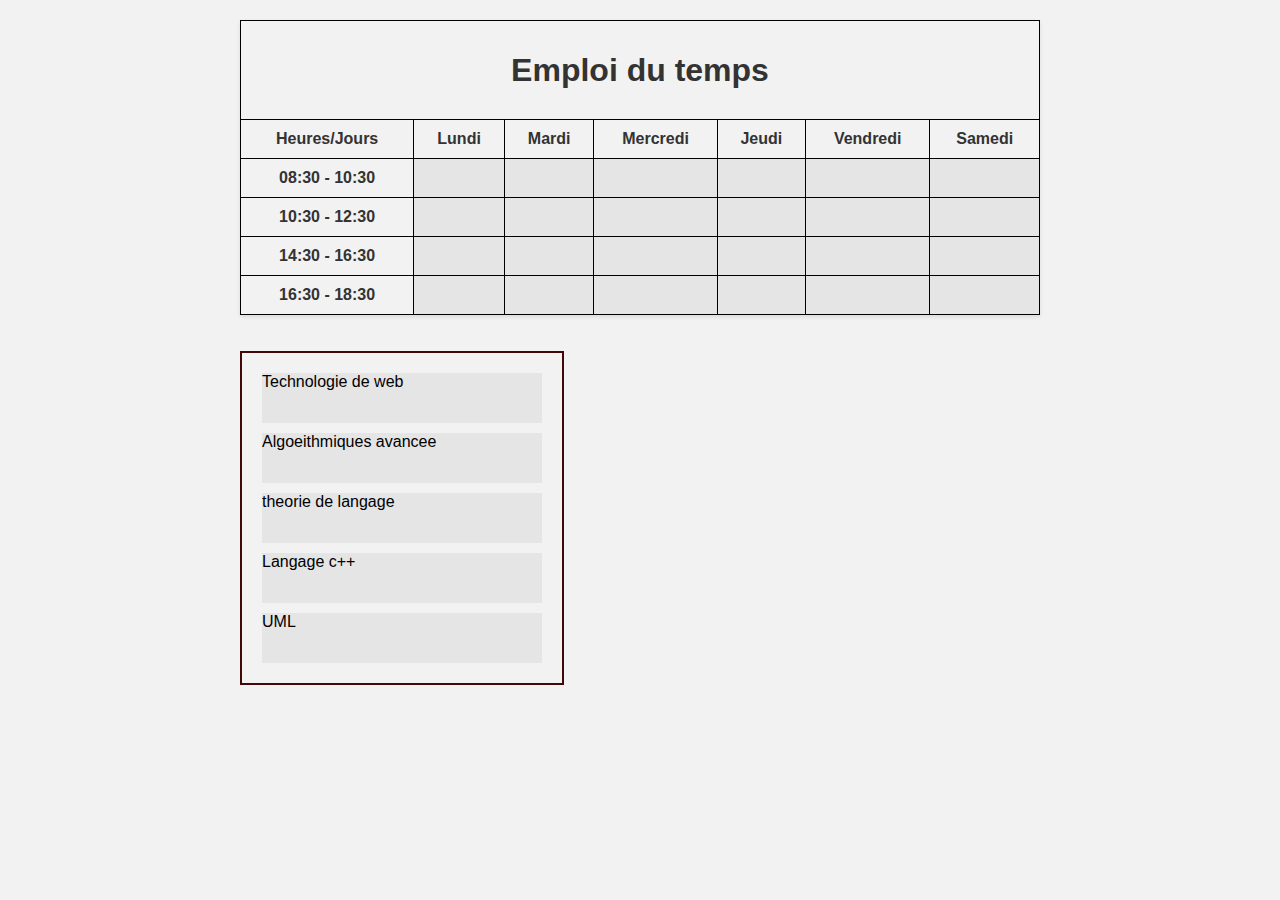
<file: emploi.html>
<!DOCTYPE html>
<html>
<head>
    <meta charset="UTF-8">
    <meta http-equiv="X-UA-Compatible" content="IE=edge">
    <meta name="viewport" content="width=device-width, initial-scale=1.0">
    <title>Emploi du temps</title>
    <link href="https://cdn.jsdelivr.net/npm/bootstrap@5.3.0-alpha3/dist/css/bootstrap.min.css" rel="stylesheet" integrity="sha384-KK94CHFLLe+nY2dmCWGMq91rCGa5gtU4mk92HdvYe+M/SXH301p5ILy+dN9+nJOZ" crossorigin="anonymous">
    <style>
        body {
          font-family: Arial, sans-serif;
          background-color: #f2f2f2;
          margin: 0;
          padding: 0;
        }
    
        .container {
          max-width: 800px;
          margin: 0 auto;
          padding: 20px;
        }
    
        h1 {
          text-align: center;
          margin-bottom: 20px;
          color: #333;
        }
    
        table {
          width: 100%;
          border-collapse: collapse;
          background-color: #fff;
          box-shadow: 0 2px 4px rgba(0, 0, 0, 0.1);
        }
    
        th, td {
          padding: 10px;
          text-align: center;
          border-bottom: 1px solid #ddd;
        }
    
        th {
          background-color: #f2f2f2;
          color: #333;
          font-weight: bold;
        }
    
        .time-slot {
          font-weight: bold;
        }
    
        .event {
          background-color: #e5e5e5;
        }
        tr,td,th{
            border: black solid 1px;
        }
        .container1 {
      width: 300px;
      height: auto;
      border: 2px solid #420808;
      padding: 10px;
    }

    .item {
      height: 50px;
      margin: 10px;
      cursor:move;
      background-color:#e5e5e5;
      
    }
    </style>
    <script>
          function allowDrop(event) {
              event.preventDefault();
          }
  
          function drag(event) {
              event.dataTransfer.setData("text", event.target.id);
          }
  
          function drop(event) {
              event.preventDefault();
              var data = event.dataTransfer.getData("text");
              event.target.appendChild(document.getElementById(data));
          }
    </script>
  
</head>
<body>
 <div class="container">
    <table border="1">
      <tr><th colspan="7"> <h1>Emploi du temps</h1></th></tr>
      <tr>
        <th>Heures/Jours</th>
        <th>Lundi</th>
        <th>Mardi</th>
        <th>Mercredi</th>
        <th>Jeudi</th>
        <th>Vendredi</th>
        <th>Samedi</th>
      </tr>
      <tr>
        <th class="time-slot" >08:30 - 10:30</th>
        <td class="event" id="target" ondrop="drop(event)" ondragover="allowDrop(event)"></td>
        <td class="event" id="target" ondrop="drop(event)" ondragover="allowDrop(event)"></td>
        <td class="event" id="target" ondrop="drop(event)" ondragover="allowDrop(event)"></td>
        <td class="event" id="target" ondrop="drop(event)" ondragover="allowDrop(event)"></td>
        <td class="event" id="target" ondrop="drop(event)" ondragover="allowDrop(event)"></td>
        <td class="event" id="target" ondrop="drop(event)" ondragover="allowDrop(event)"></td>
      </tr>
      <tr>
        <th class="time-slot">10:30 - 12:30</th>
        <td class="event" id="target" ondrop="drop(event)" ondragover="allowDrop(event)"></td>
        <td class="event" id="target" ondrop="drop(event)" ondragover="allowDrop(event)"></td>
        <td class="event" id="target" ondrop="drop(event)" ondragover="allowDrop(event)"></td>
        <td class="event" id="target" ondrop="drop(event)" ondragover="allowDrop(event)"></td>
        <td class="event" id="target" ondrop="drop(event)" ondragover="allowDrop(event)"></td>
        <td class="event" id="target" ondrop="drop(event)" ondragover="allowDrop(event)"></td>
      </tr>
      <tr>
        <th class="time-slot">14:30 - 16:30</th>
        <td class="event" id="target" ondrop="drop(event)" ondragover="allowDrop(event)"></td>
        <td class="event" id="target" ondrop="drop(event)" ondragover="allowDrop(event)"></td>
        <td class="event" id="target" ondrop="drop(event)" ondragover="allowDrop(event)"></td>
        <td class="event" id="target" ondrop="drop(event)" ondragover="allowDrop(event)"></td>
        <td class="event" id="target" ondrop="drop(event)" ondragover="allowDrop(event)"></td>
        <td class="event" id="target" ondrop="drop(event)" ondragover="allowDrop(event)"></td>
      </tr>
      <tr>
        <th class="time-slot">16:30 - 18:30</th>
        <td class="event" id="target" ondrop="drop(event)" ondragover="allowDrop(event)"></td>
        <td class="event" id="target" ondrop="drop(event)" ondragover="allowDrop(event)"></td>
        <td class="event" id="target" ondrop="drop(event)" ondragover="allowDrop(event)"></td>
        <td class="event" id="target" ondrop="drop(event)" ondragover="allowDrop(event)"></td>
        <td class="event" id="target" ondrop="drop(event)" ondragover="allowDrop(event)"></td>
        <td class="event" id="target" ondrop="drop(event)" ondragover="allowDrop(event)"></td>
      </tr>
    </table>
    <br><br>
    <div class="container1" ondrop="drop(event)" ondragover="allowDrop(event)">
        <p id="p1"  class="item" draggable="true" ondragstart="drag(event)">
         Technologie de web
        </p>
        
        <p id="p2" class="item" draggable="true" ondragstart="drag(event)">
          Algoeithmiques avancee
        </p>
        <p id="p3" class="item" draggable="true" ondragstart="drag(event)">
          theorie de langage
        </p>
        <p id="p4" class="item" draggable="true" ondragstart="drag(event)">
         Langage c++
        </p>
        <p id="p5" class="item" draggable="true" ondragstart="drag(event)">
          UML
        </p>
  </div>
 </div>
</body>
</file>
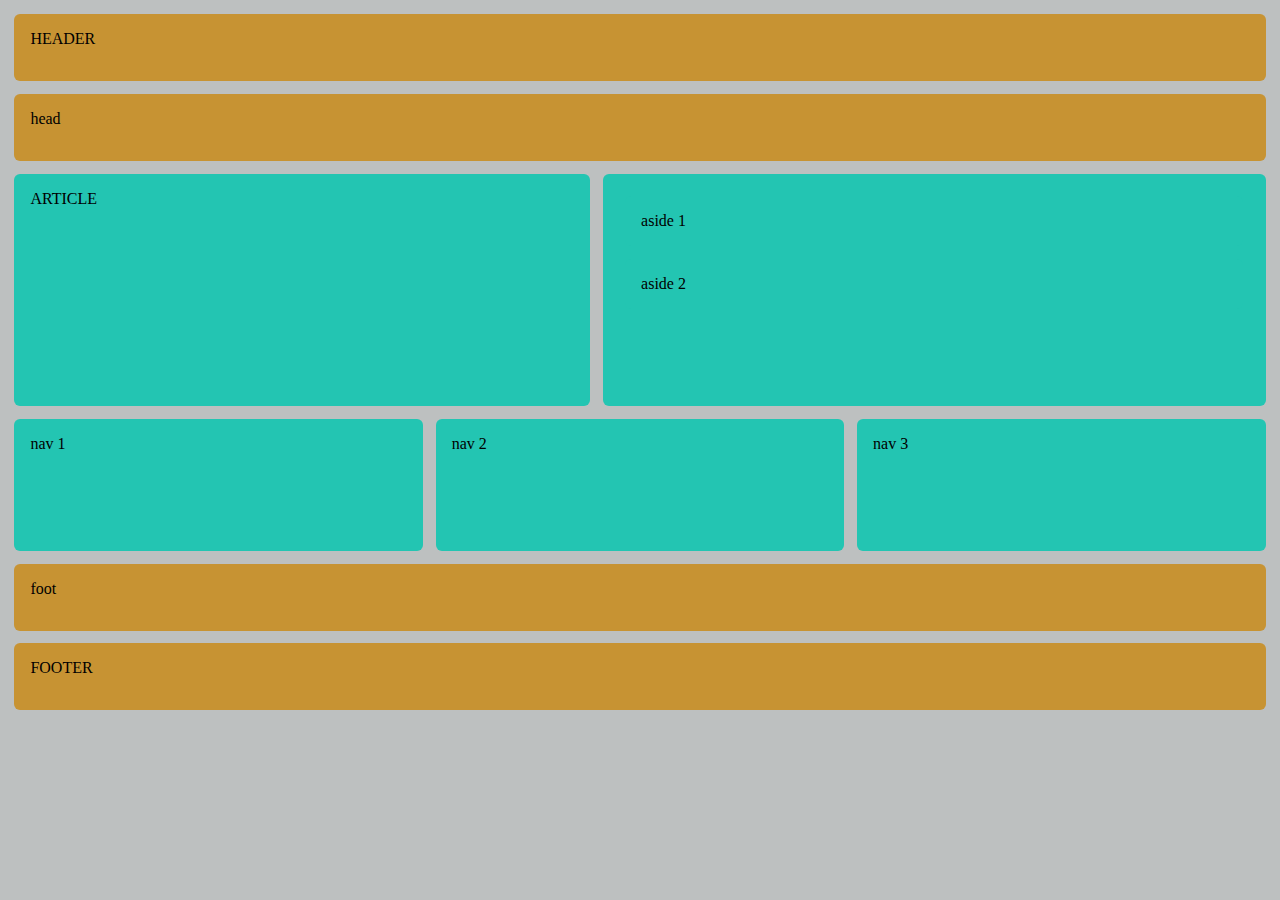
<file: ex06 qt 1.html>
<!DOCTYPE html>
<html>
    <head>
        <title>EX06 question 1</title>
        <meta charset="utf-8" />
        <link href="ex06 qt 1.css" rel="stylesheet" type="text/css">
   
    </head>
    
    <body>
        
    
    <header>HEADER</header>
    <header>head</header>
    <section>
        <article>ARTICLE</article>
        <aside class="as">
            <aside class="as1">aside 1</aside>
            <aside class="as2">aside 2</aside>
        </aside>
    </section>
    <section class="cont">
        <nav>nav 1</nav>
        <nav>nav 2</nav>
        <nav>nav 3</nav>
    </section>
    <footer>foot</footer>
    <footer>FOOTER</footer>
</body>
</html>
</file>
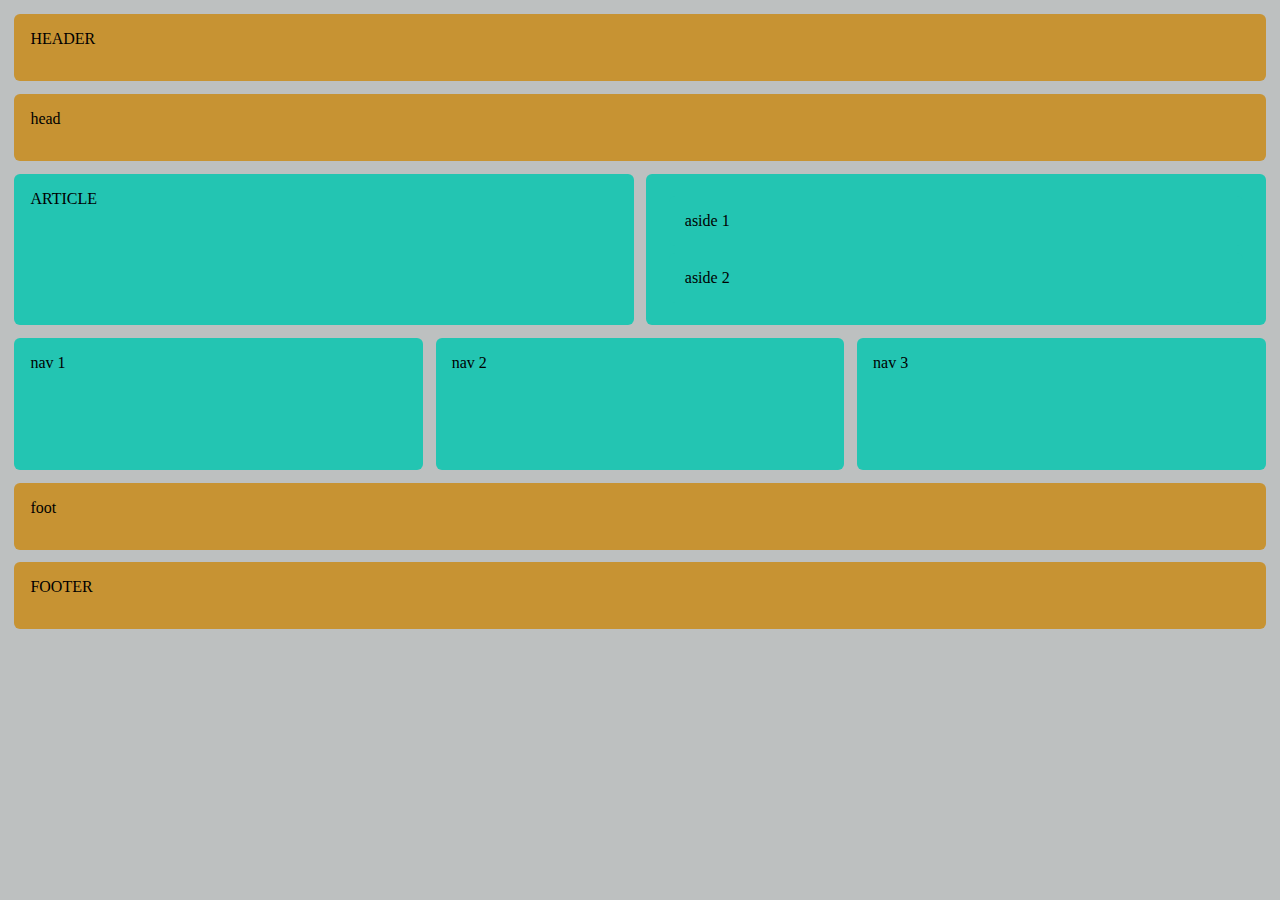
<file: ex06 qt 3.html>
<!DOCTYPE html>
<html>
    <head>
        <title>EX06 question 3</title>
        <meta charset="utf-8" />
        <link href="ex06 qt 3.css" rel="stylesheet" type="text/css">
   
    </head>
    
    <body>
        
    
    <header>HEADER</header>
    <header>head</header>
    <section>
        <article>ARTICLE</article>
        <aside class="as">
            <aside class="as1">aside 1</aside>
            <aside class="as2">aside 2</aside>
        </aside>
    </section>
    <section class="cont">
        <nav>nav 1</nav>
        <nav>nav 2</nav>
        <nav>nav 3</nav>
    </section>
    <footer>foot</footer>
    <footer>FOOTER</footer>
</body>
</html>
</file>
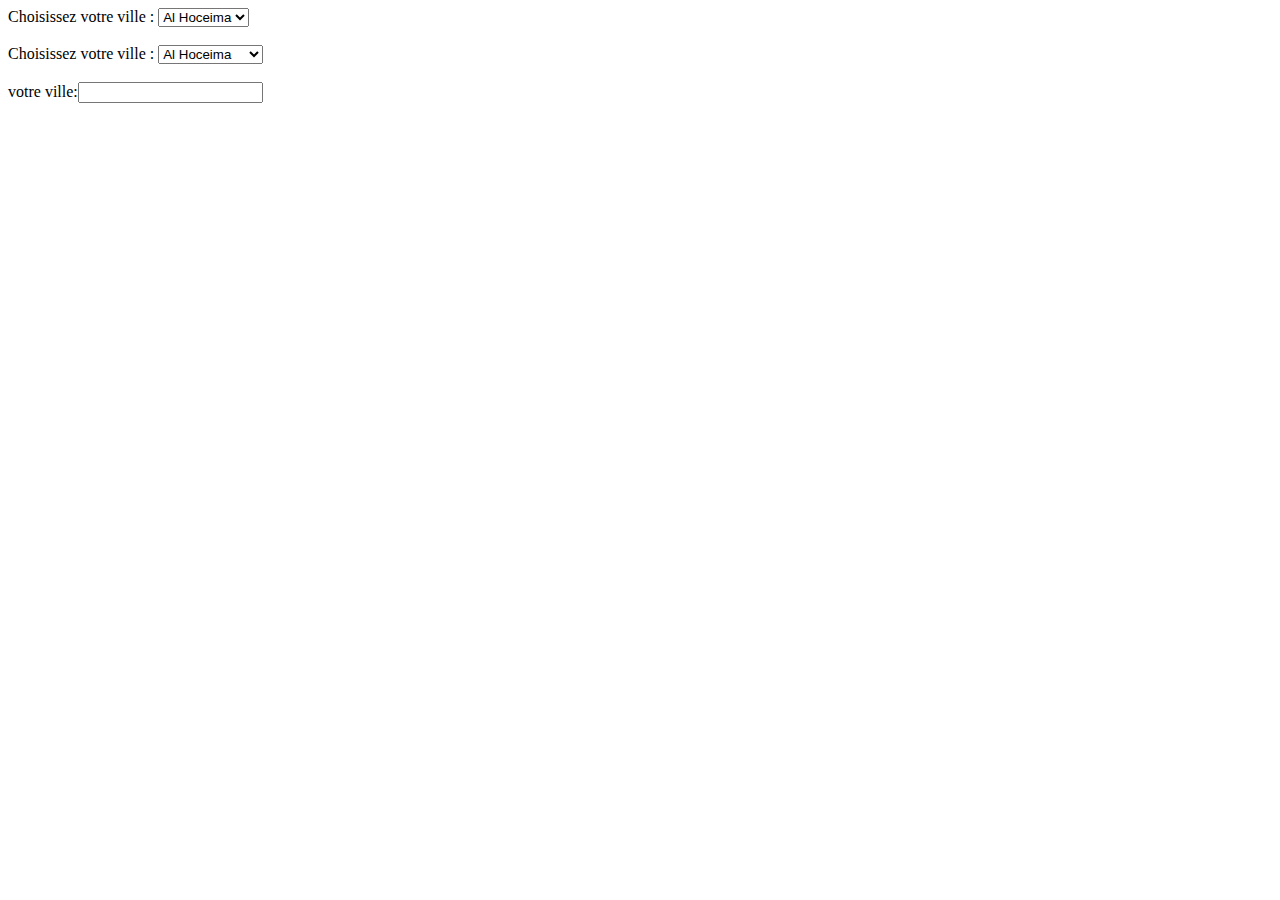
<file: page30.html>
<!DOCTYPE html>
<html>
<head>
   <meta charset="utf-8"/>
   <meta name="description" content="le club de liga"/>
   <title>page30</title>
</head>
<body>
    Choisissez votre ville : <select name="ville"> <option value="Al Hoceima"> Al Hoceima</option> <option value="Nador">Nador</option> <option value="Oujda">Oujda</option>
    </select>
    <br>
    <br>
    Choisissez votre ville : <select name="ville">
        <optgroup label= "Région Tanger ">. <option value="Al Hoceima"> Al Hoceima</option>
        <option value="Tanger "> Tanger </option>
        </optgroup>
        <optgroup label= "Région Oriental">. <option value="Nador">Nador</option> <option value="Oujda">Oujda</option>
        </optgroup>
        </select>
        <br>
        <br>
        <form action=" "> votre ville:<input list="ville"> <datalist id="ville"> <option value="Al hoceima "> <option value="Nador "> <option value="Oujda " > <option value="Tanger "> <option value="Tétouan "> </datalist>
        </form>


</body>
</html>
</file>
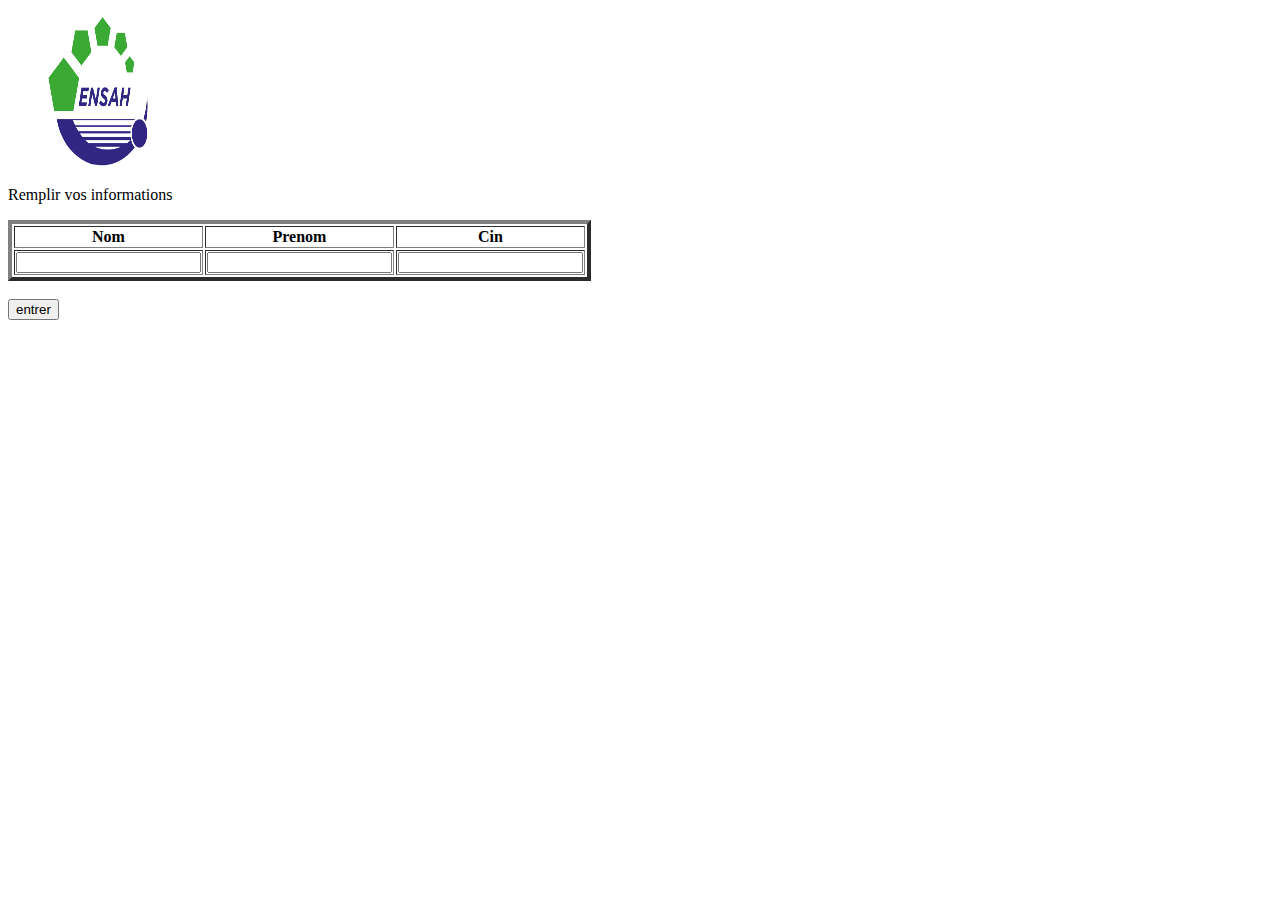
<file: page33.html>
<!DOCTYPE html>
<html>
<head>
   <meta charset="utf-8"/>
   <meta name="description" content="le club de liga"/>
   <title>page33</title>
</head>
<body>
    <figure>
        <img src="t1.png"width="100" height="150">
    </figure>
    <p>Remplir vos informations</p>
    <table border="4" size="300">
        <tr><th>Nom</th> <th>Prenom</th> <th>Cin</th></tr>
        <tr><td><input type="text"></td> <td><input type="text"></td> <td><input type="text"></td></tr>
    </table>
    <br>
    <input type="submit" value="entrer">
    
</body>
</html>
</file>
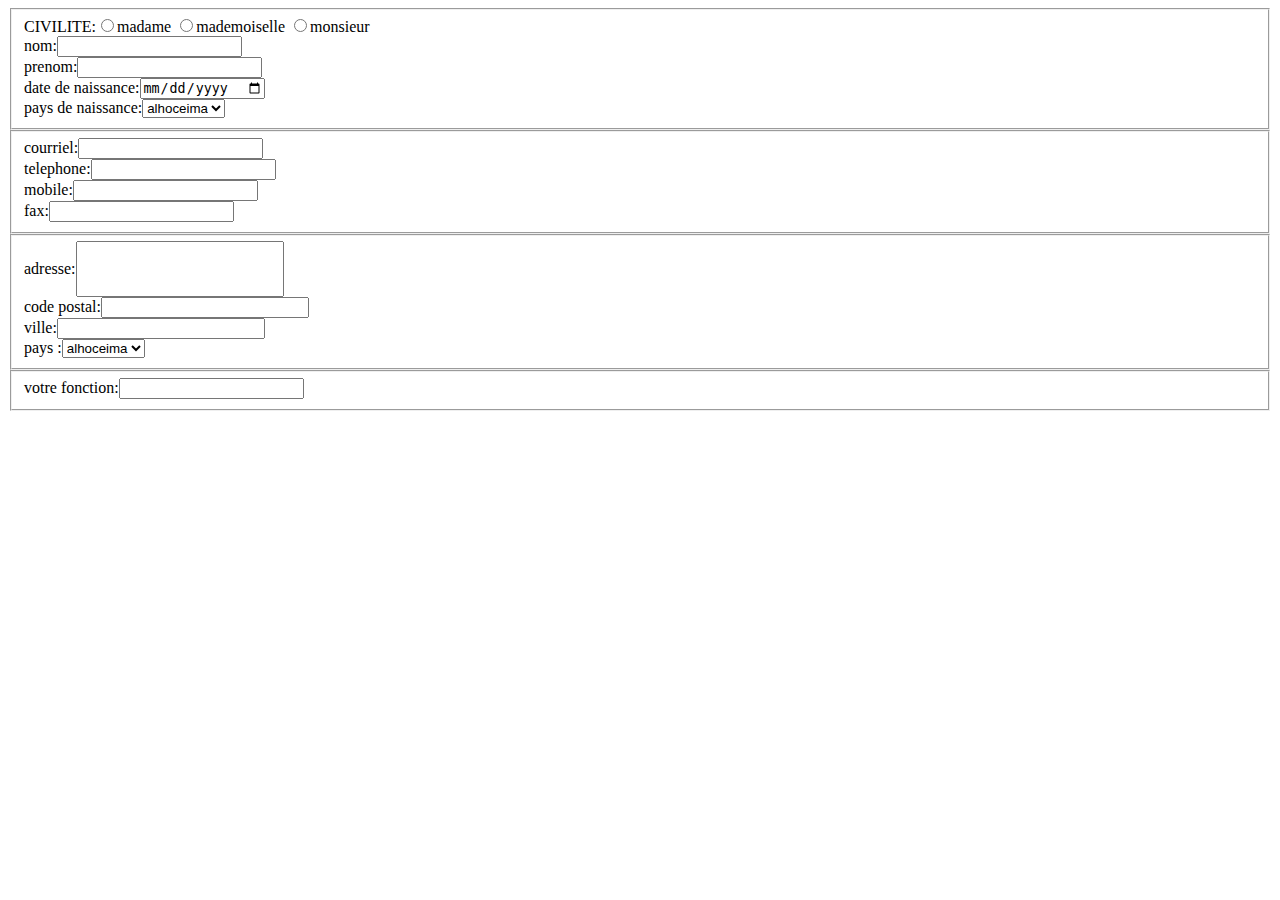
<file: rendu.html>
<!DOCTYPE html>
<html>
    <head>
        <title>page26</title>
    </head>
    <body>
        <fieldset>
        <form method="post" action="traitement.php"></form>
        CIVILITE:<input type="radio" name="mad" >madame
        <input type="radio" name="mad">mademoiselle
        <input type="radio" name="mad">monsieur <br>
        nom:<input type="texte" name="nom" id="nom"><br>
        prenom:<input type="texte" name="prenom" id="prenom"><br>
        date de naissance:<input type="date" name="date de naissance" ><br>
        pays de naissance:<select name="- - -">
            <option value="al">alhoceima</option>
            <option value="al">nador</option>
            <option value="al">tanger</option>
            <option value="al">rabat</option>

        </select>
        </fieldset>
<fieldset>
    courriel:<input type="texte" name="texte"><br>
    telephone:<input type="texte" name="texte"><br>
  mobile:<input type="texte" name="texte"><br>
    fax:<input type="texte" name="texte"><br>

</fieldset>
<fieldset>
    adresse:<input type="text" style="height: 50px;width: 200px;"><br>
    code postal:<input type="text" style="width: 200px;"><br>
  ville:<input type="text" style="width: 200px;"><br>
  pays :<select name="- - -">
    <option value="al">alhoceima</option>
    <option value="al">nador</option>
    <option value="al">tanger</option>
    <option value="al">rabat</option>

</select>



</fieldset>
<fieldset>
    votre fonction:<input type="texte" name="texte">
</fieldset>
    </body>
</html>
</file>
<file: ex06 qt 1.css>
body{
       
    background-color: rgb(189, 192, 192);
    display: flex;
    flex-direction: column;
}
header,nav,aside,article,footer{
    margin: 0.4em;
    padding: 1em;
   border-radius: 6px;
}
article,aside,nav{
    background-color: rgb(35, 197, 178);
}
header,footer{
    background-color: rgb(199, 147, 51);
    height:35px;
}
section{
    display: flex;
}
nav{
    height: 200px;
    flex: 1;
}
aside.as{
    height:200px ;
    width: 600px;
    display:flex;
    flex-direction: column;
    flex:1;
}
article{
    
    height: 200px;
    width: 43%;
    
}
section.cont nav{
    height: 100px;
    display: flex;
    
}
</file>
<file: ex06 qt 3.css>
body{
       
    background-color: rgb(189, 192, 192);
    display: flex;
    flex-direction: column;
}
header,nav,aside,article,footer{
    margin: 0.4em;
    padding: 1em;
   border-radius: 6px;
}
article,aside,nav{
    background-color:rgb(35, 197, 178);
}
header,footer{
    background-color: rgb(199, 147, 51);
    height:35px;
}
section{
    display: flex;
}
nav{
    height: 200px;
    flex: 1;
}
aside.as{
   flex: 4;
}
article{
    
   flex: 4;
   width: 43%;
    
}
section.cont nav{
    height: 100px;
    display: flex;
    flex: 2;
    
}
@media (max-width: 700px) {
    body{
   
        background-color: rgb(189, 192, 192);
        display: flex;
        flex-direction: column;
       
    }
    header,nav,aside,article,footer{
        margin: 0.4em;
        padding: 1em;
       border-radius: 7px;
    } 
    article,aside,nav{
        background-color: rgb(35, 197, 178);
    }
    header,footer{
        background-color: rgb(199, 147, 51);
    }
    section{
        display: block;
        
    }
    nav{
        height: 200px;
        flex: 1;
    }
    aside.as{
       flex: 4;
    }
    article{
        
       flex: 1;
       width:92%;
        
    }
    section.cont nav{
        
        display: flex;
        flex-direction: row;
      
        
    }
}
</file>
